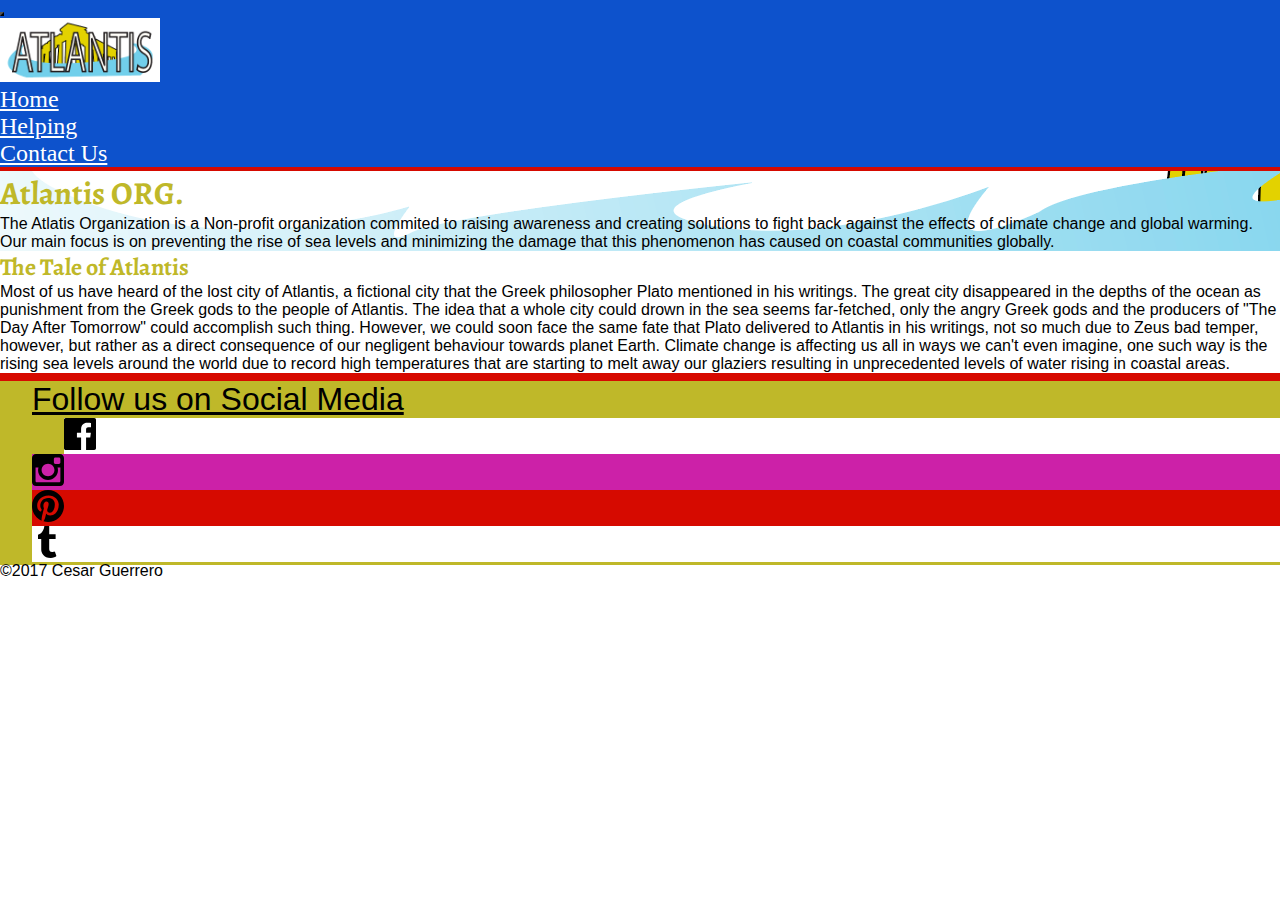
<file: index.html>
<!doctype html>
 <html lang="en">
  <head>
    <meta charset="utf-8">
    <meta name="viewport" content="width=device-width, initial-scale=1, shrink-to-fit=no">

    <!-- Bootstrap CSS -->
    <link rel="stylesheet" href="https://maxcdn.bootstrapcdn.com/bootstrap/4.0.0-beta.3/css/bootstrap.min.css" integrity="sha384-Zug+QiDoJOrZ5t4lssLdxGhVrurbmBWopoEl+M6BdEfwnCJZtKxi1KgxUyJq13dy" crossorigin="anonymous">
    <link rel="stylesheet" href="css/main.css">
</head>


<body id="no-body">
    <nav class="navbar navbar-expand-sm sticky-top">
        <div class="navbar-header">
            <button class="navbar-toggler navbar-light" type="button" data-toggle="collapse" data-target="#collapsemenu" aria-controls="collapsemenu" aria-expanded="false" aria-label="Toggle navigation">
           <span class="navbar-toggler-icon"></span>
       </button>
        </div>


        <div class="collapse navbar-collapse" id="collapsemenu">
            <ul class="navbar-nav mr-auto">
                <a class="navbar-brand" href="Index.html">
                    <img id="logo-image" src="img/atl_logo.png" alt="Atlantis Logo">
                </a>
                <li class="nav-item active">
                    <a class="nav-link" href="index.html">Home </a>
                </li>
                <li class="nav-item">
                     <a class="nav-link" href="help.html">Helping</a>
                </li>
                 <li class="nav-item">
                    <a class="nav-link" href="contact.html">Contact Us</a>
                </li>
            </ul>
        </div>


    </nav>


    <main>

        <div class="jumbotron jumbotron-fluid">
            <div class="container">
                <h1 class="display-3">Atlantis ORG.</h1>
                <p class="lead">The Atlatis Organization is a Non-profit organization commited to raising awareness and creating solutions to fight back against the effects of climate change and global warming. Our main focus is on preventing the rise of sea levels and minimizing the damage that this phenomenon has caused on coastal communities globally. </p>
            </div>
        </div>
        <h2 class="container display-4">The Tale of Atlantis</h2>

        <div class="jumbotron" id="bottom">
            <div class="container">
                <p>Most of us have heard of the lost city of Atlantis, a fictional city that the Greek philosopher Plato mentioned in his writings. The great city disappeared in the depths of the ocean as punishment from the Greek gods to the people of Atlantis. The idea that a whole city could drown in the sea seems far-fetched, only the angry Greek gods and the producers of "The Day After Tomorrow" could accomplish such thing. However, we could soon face the same fate that Plato delivered to Atlantis in his writings, not so much due to Zeus bad temper, however, but rather as a direct consequence of our negligent behaviour towards planet Earth. Climate change is affecting us all in ways we can't even imagine, one such way is the rising sea levels around the world due to record high temperatures that are starting to melt away our glaziers resulting in unprecedented levels of water rising in coastal areas.</p>
            </div>
        </div>

    </main>
    
    <footer>
    <p class="contact_us">Follow us on Social Media</p>
  <div class="row">
         <div id="facebook" class="social"><a href="https://www.facebook.com"><img src="img/social-facebook-md.svg" alt="Facebook"></a></div>
        <div id="instagram" class="social"><a href="https://www.instagram.com"><img src="img/social-instagram-md.svg" alt="Instagram"></a></div>
        <div id="pinterest" class="social"><a href="https://www.pinterest.com"><img src="img/social-pinterest-md.svg" alt="Pinterest"></a></div>
        <div id="tumblr" class="social"><a href="https://www.tumblr.com"><img src="img/social-tumblr-md.svg" alt="Tumblr"></a></div>
    </div>
          <p class="col-sm-6">&copy;<time datetime="2017">2017</time> Cesar Guerrero</p>
    </footer>

   <script src="https://code.jquery.com/jquery-3.2.1.slim.min.js" integrity="sha384-KJ3o2DKtIkvYIK3UENzmM7KCkRr/rE9/Qpg6aAZGJwFDMVNA/GpGFF93hXpG5KkN" crossorigin="anonymous"></script>
    <script src="https://cdnjs.cloudflare.com/ajax/libs/popper.js/1.12.3/umd/popper.min.js" integrity="sha384-vFJXuSJphROIrBnz7yo7oB41mKfc8JzQZiCq4NCceLEaO4IHwicKwpJf9c9IpFgh" crossorigin="anonymous"></script>
    <script src="https://maxcdn.bootstrapcdn.com/bootstrap/4.0.0-beta.2/js/bootstrap.min.js" integrity="sha384-alpBpkh1PFOepccYVYDB4do5UnbKysX5WZXm3XxPqe5iKTfUKjNkCk9SaVuEZflJ" crossorigin="anonymous"></script>
    <script src="js/main.js"></script>
</body>
  
</html>
</file>
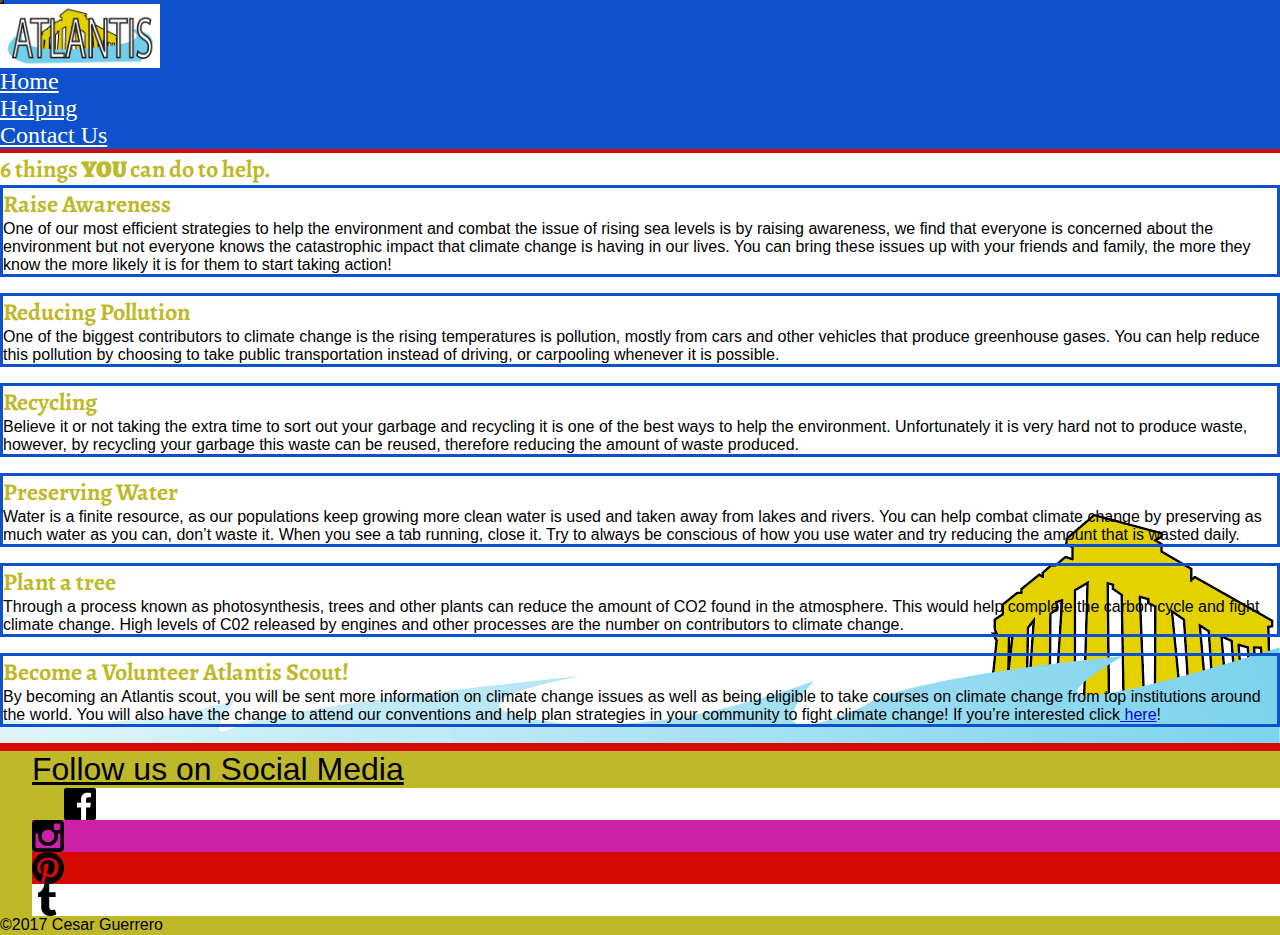
<file: help.html>
<html lang="en">
  <head>
    <title>Hello, world!</title>
    <!-- Required meta tags -->
    <meta charset="utf-8">
    <meta name="viewport" content="width=device-width, initial-scale=1, shrink-to-fit=no">

    <!-- Bootstrap CSS -->
    <link rel="stylesheet" href="https://maxcdn.bootstrapcdn.com/bootstrap/4.0.0-beta.3/css/bootstrap.min.css" integrity="sha384-Zug+QiDoJOrZ5t4lssLdxGhVrurbmBWopoEl+M6BdEfwnCJZtKxi1KgxUyJq13dy" crossorigin="anonymous">
    <link rel="stylesheet" href="css/main.css">
</head>


<body>
    <nav class="navbar navbar-expand-sm sticky-top">
        <div class="navbar-header">
            <button class="navbar-toggler navbar-light" type="button" data-toggle="collapse" data-target="#collapsemenu" aria-controls="collapsemenu" aria-expanded="false" aria-label="Toggle navigation">
           <span class="navbar-toggler-icon"></span>
       </button>
        </div>


        <div class="collapse navbar-collapse" id="collapsemenu">
            <ul class="navbar-nav mr-auto">
                <a class="navbar-brand" href="Index.html"><img id="logo-image"src="img/atl_logo.png" alt="Atlantis Logo">
                </a>
                <li class="nav-item">
                    <a class="nav-link" href="index.html">Home </a>
                </li>
                <li class="nav-item active">
                    <a class="nav-link" href="help.html">Helping</a>
                </li>
                 <li class="nav-item">
                    <a class="nav-link" href="contact.html">Contact Us</a>
                </li>
            </ul>
        </div>


    </nav>



    <main>
        <h2 class="container display-3">6 things<strong> YOU </strong>can do to help.</h2>
        <div class="container">
            <div class="row">
                <div class="col-lg-4 col-md-6 col-sm-6 card">
                    <h2>Raise Awareness</h2>
                    <p>One of our most efficient strategies to help the environment and combat the issue of rising sea levels is by raising awareness, we find that everyone is concerned about the environment but not everyone knows the catastrophic impact that climate change is having in our lives. You can bring these issues up with your friends and family, the more they know the more likely it is for them to start taking action!</p>
                </div>
                <div class="col-lg-4 col-md-6 col-sm-6 card">
                    <h2>Reducing Pollution</h2>
                    <p>One of the biggest contributors to climate change is the rising temperatures is pollution, mostly from cars and other vehicles that produce greenhouse gases. You can help reduce this pollution by choosing to take public transportation instead of driving, or carpooling whenever it is possible.</p>
                </div>
                <div class="col-lg-4 col-md-6 col-sm-6 card">
                    <h2>Recycling</h2>
                    <p>Believe it or not taking the extra time to sort out your garbage and recycling it is one of the best ways to help the environment. Unfortunately it is very hard not to produce waste, however, by recycling your garbage this waste can be reused, therefore reducing the amount of waste produced.</p>
                </div>
                <div class="col-lg-4 col-md-6 col-sm-6 card">
                    <h2>Preserving Water</h2>
                    <p>Water is a finite resource, as our populations keep growing more clean water is used and taken away from lakes and rivers. You can help combat climate change by preserving as much water as you can, don’t waste it. When you see a tab running, close it. Try to always be conscious of how you use water and try reducing the amount that is wasted daily.</p>
                </div>
                <div class="col-lg-4 col-md-6 col-sm-6 card">
                    <h2>Plant a tree</h2>
                    <p>Through a process known as photosynthesis, trees and other plants can reduce the amount of CO2 found in the atmosphere. This would help complete the carbon cycle and fight climate change. High levels of C02 released by engines and other processes are the number on contributors to climate change.</p>
                </div>
                <div class="col-lg-4 col-md-6 col-sm-6 card">
                    <h2>Become a Volunteer Atlantis Scout!</h2>
                    <p>By becoming an Atlantis scout, you will be sent more information on climate change issues as well as being eligible to take courses on climate change from top institutions around the world. You will also have the change to attend our conventions and help plan strategies in your community to fight climate change! If you’re interested click<a href="contact.html"> here</a>!</p>

                </div>
        </div>
    </div>
    </main>
    <footer>
    <p class="contact_us">Follow us on Social Media</p>
   <div class="row">
       <div id="facebook" class="social"><a href="https://www.facebook.com"><img src="img/social-facebook-md.svg" alt="Facebook"></a></div>
        <div id="instagram" class="social"><a href="https://www.instagram.com"><img src="img/social-instagram-md.svg" alt="Instagram"></a></div>
        <div id="pinterest" class="social"><a href="https://www.pinterest.com"><img src="img/social-pinterest-md.svg" alt="Pinterest"></a></div>
        <div id="tumblr" class="social"><a href="https://www.tumblr.com"><img src="img/social-tumblr-md.svg" alt="Tumblr"></a></div>
    </div>
          <p class="col-sm-6">&copy;<time datetime="2017">2017</time> Cesar Guerrero</p>

    </footer>

    <script src="https://code.jquery.com/jquery-3.2.1.slim.min.js" integrity="sha384-KJ3o2DKtIkvYIK3UENzmM7KCkRr/rE9/Qpg6aAZGJwFDMVNA/GpGFF93hXpG5KkN" crossorigin="anonymous"></script>
    <script src="https://cdnjs.cloudflare.com/ajax/libs/popper.js/1.12.3/umd/popper.min.js" integrity="sha384-vFJXuSJphROIrBnz7yo7oB41mKfc8JzQZiCq4NCceLEaO4IHwicKwpJf9c9IpFgh" crossorigin="anonymous"></script>
    <script src="https://maxcdn.bootstrapcdn.com/bootstrap/4.0.0-beta.2/js/bootstrap.min.js" integrity="sha384-alpBpkh1PFOepccYVYDB4do5UnbKysX5WZXm3XxPqe5iKTfUKjNkCk9SaVuEZflJ" crossorigin="anonymous"></script>
    <script src="js/main.js"></script>
    
</body>
  
</html>
</file>
<file: css/main.css>
@import url('https://fonts.googleapis.com/css?family=Alegreya|Source+Sans+Pro');
/*
*******
colors
*******
blue: 13, 82, 204
red: #D60A00
green: #BFB829
light blue: #42C2D6
magenta: #CC21A8
******
Fonts
******
"Alegreya","Gerogia","Palatino Linotype", serif;
"Source San Pro", "Geneva", "Tahoma", sans-serif;
*/
*{
    margin: 0;
    padding: 0;
    box-sizing: border-box;
}
body{
    background-image: url(../img/atl.png);
    background-position: right 0px bottom 190px;
    background-repeat: no-repeat;
    background-color: white;
}
#no-body{
    background: none;
}
.display-3, h2, legend{
    font-family: "Alegreya","Gerogia","Palatino Linotype", serif;
    color: #BFB829;  
}
p{
    font-family: "Source San Pro", "Geneva", "Tahoma", sans-serif;
}
.navbar{
    border-bottom: .25rem solid #D60A00;
    background-color: rgba(13, 82, 204, 1); 
}
.nav-link{
    font-size: 1.5rem;
    color:white;
}
.navbar-toggler, .navbar-toggler-icon{
    background-color: white;
}
#logo-image{
    width: 10rem;
}
.jumbotron-fluid{
    background-image: url(../img/atl.png);
    background-position: right -250px bottom 0px;
    background-repeat: no-repeat;
    background-color: white;
}
#bottom{
    background-image: url(../img/wavess.png);
    background-repeat: repeat-x;
    animation: animate 15s linear infinite;
    background-color: white;
}
footer{
    border-top: .5rem solid #D60A00;
    height: 12rem;
    background-color: #BFB829;
}
.col-12{
    padding-bottom: 3rem;
}
.button{
    margin-top: 1rem;
}
#section{
    background-color: rgba(204, 33, 168, 0.2);
    border-left: .2rem solid rgba(13, 82, 204, 1);
    border-right: .2rem solid rgba(13, 82, 204, 1);
}
#logo{
    width: 10rem;  
}
.social{
    margin-left: 2rem;
    }
#facebook{
    margin-left: 4rem;
}
#facebook, #tumblr{
    background-color: white;
}
#instagram{
    background-color: #CC21A8;
}
#pinterest{
    background-color: #D60A00;
}

#instagram:hover, #tumblr:hover, #pinterest:hover, #facebook:hover{
    background-color: #42C2D6; 
    
}
.contact_us{
    margin-left: 2rem;
    font-size: 2rem;
    text-decoration: underline;
    text-shadow: 1rem, 2rem, 5rem;
}
.card{
    border: .2rem solid rgba(13, 82, 204, 1);
    margin-bottom: 1rem;
}
@keyframes animate{
    0%
    {
       background-position:left 0px top 350px; 
    }
     40%
    {
       background-position: left 800px top 130px; 
    }
     80%
    {
       background-position: left 1800px top 100px; 
    }
     100%
    {
       background-position: left 2400px top 130px; 
    }
}

@media screen and (min-width: 770px){
    .jumbotron-fluid{
    background-image: url(../img/atl.png);
    background-position: right 0px top 0px;
    background-repeat: no-repeat;
    background-color: white;
}

    
@keyframes animate{
    0%
    {
       background-position:left 0px top 100px; 
    }
     40%
    {
       background-position: left 800px top -50px; 
    }
     80%
    {
       background-position: left 1800px top -50px; 
    }
     100%
    {
       background-position: left 2400px top 80px; 
    }
    }
}
@media screen and (min-width: 771px){
    .jumbotron-fluid{
    background-image: url(../img/atl.png);
    background-position: right -175px bottom 0px;
    background-repeat: no-repeat;
    background-color: white;
}
}
@media screen and (min-width: 1290px){
    .jumbotron-fluid{
    background-image: url(../img/atl.png);
    background-position: right -170px bottom 0px;
    background-repeat: no-repeat;
    background-color: white;
}
}
@media screen and (min-width: 1640px){
    .jumbotron-fluid{
    background-image: url(../img/atl.png);
    background-position: right 0px bottom 0px;
    background-repeat: no-repeat;
    background-color: white;
}
}
</file>
